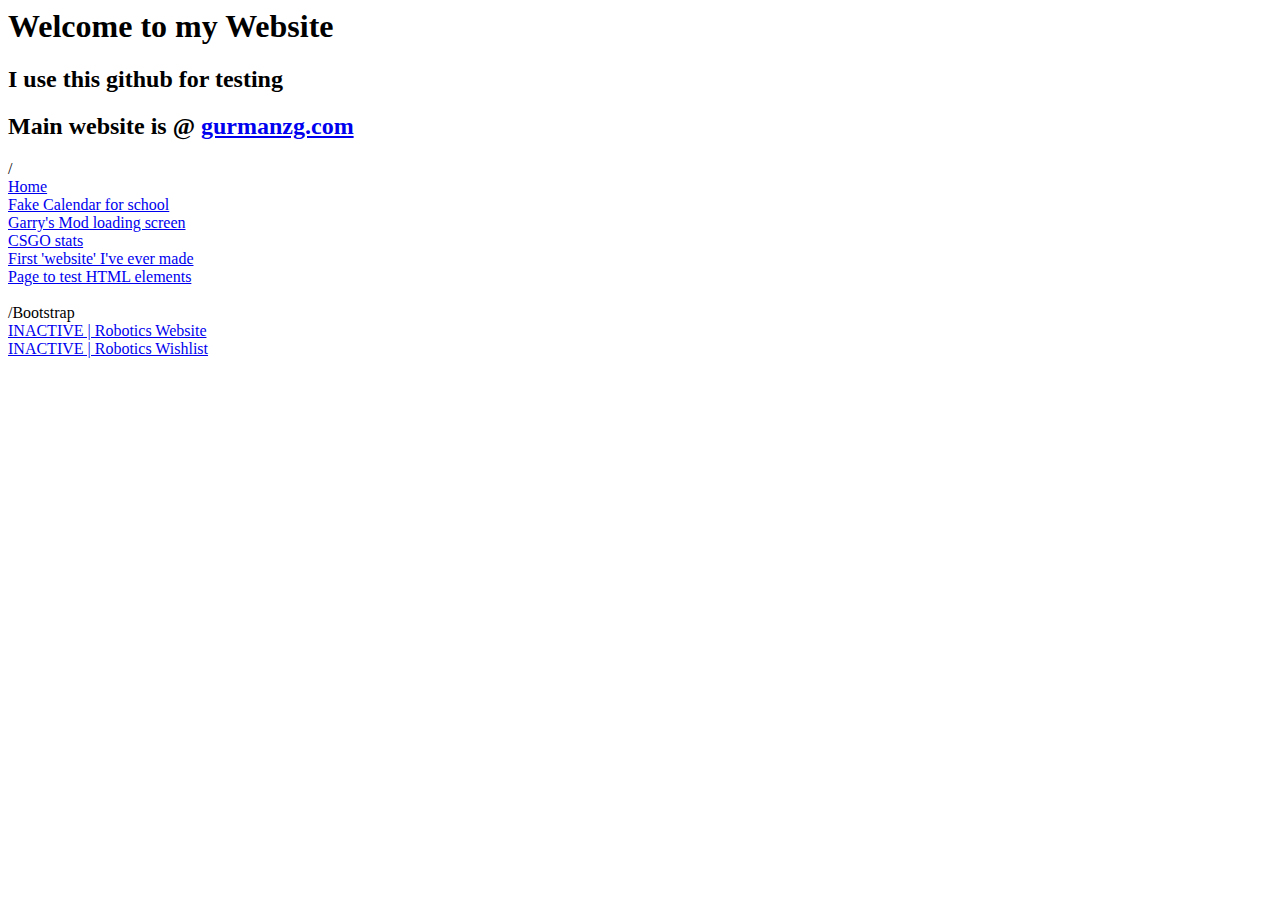
<file: index.html>
<link rel="shortcut icon" href="/bootstrap/img/Ramen.ico"/>
<html>
<title>Gurman Grewal's Github</title>
<h1>Welcome to my Website</h1>
<h2>I use this github for testing</h2>
<h2>Main website is @ <a href="https://gurmanzg.com">gurmanzg.com</a> <br></h2>
<p>/<br>
<a href="https://gurmanzg.github.io/index.html">Home</a> <br>
<a href="https://gurmanzg.github.io/1.html">Fake Calendar for school</a> <br>
<a href="https://gurmanzg.github.io/Loading.html">Garry's Mod loading screen</a> <br>
<a href="https://gurmanzg.github.io/csgo.html">CSGO stats</a> <br>
<a href="https://gurmanzg.github.io/first.html">First 'website' I've ever made</a> <br>
<a href="https://gurmanzg.github.io/html.html">Page to test HTML elements</a> <br>
<br>
/Bootstrap<br>
<a href="https://gurmanzg.github.io/bootstrap/index.html">INACTIVE | Robotics Website</a> <br>
<a href="https://gurmanzg.github.io/bootstrap/wishlist.html ">INACTIVE | Robotics Wishlist </a><br></p>
</html>
</file>
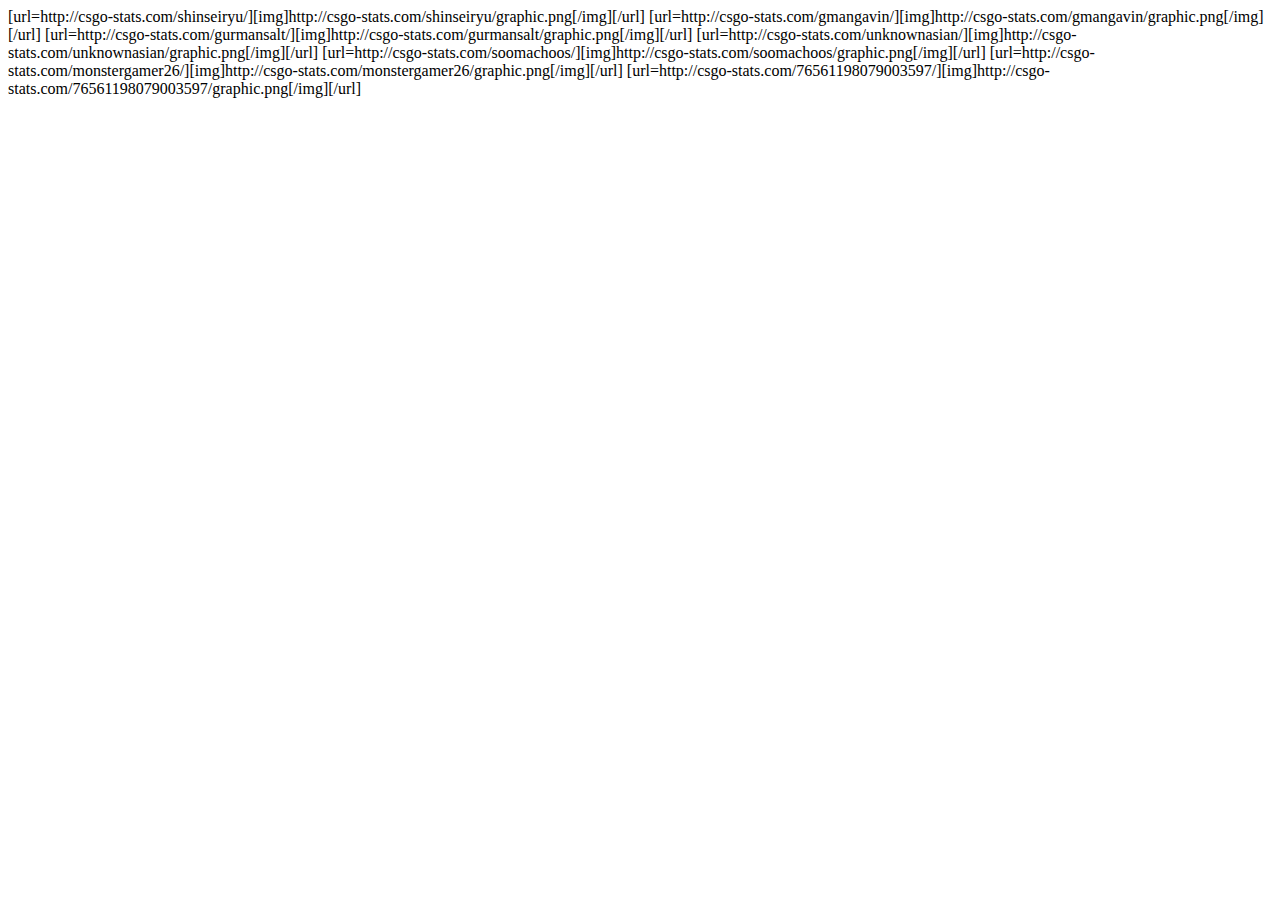
<file: csgo.html>
<html>
[url=http://csgo-stats.com/shinseiryu/][img]http://csgo-stats.com/shinseiryu/graphic.png[/img][/url]
[url=http://csgo-stats.com/gmangavin/][img]http://csgo-stats.com/gmangavin/graphic.png[/img][/url]
[url=http://csgo-stats.com/gurmansalt/][img]http://csgo-stats.com/gurmansalt/graphic.png[/img][/url]
[url=http://csgo-stats.com/unknownasian/][img]http://csgo-stats.com/unknownasian/graphic.png[/img][/url]
[url=http://csgo-stats.com/soomachoos/][img]http://csgo-stats.com/soomachoos/graphic.png[/img][/url]
[url=http://csgo-stats.com/monstergamer26/][img]http://csgo-stats.com/monstergamer26/graphic.png[/img][/url]
[url=http://csgo-stats.com/76561198079003597/][img]http://csgo-stats.com/76561198079003597/graphic.png[/img][/url]
</html>
</file>
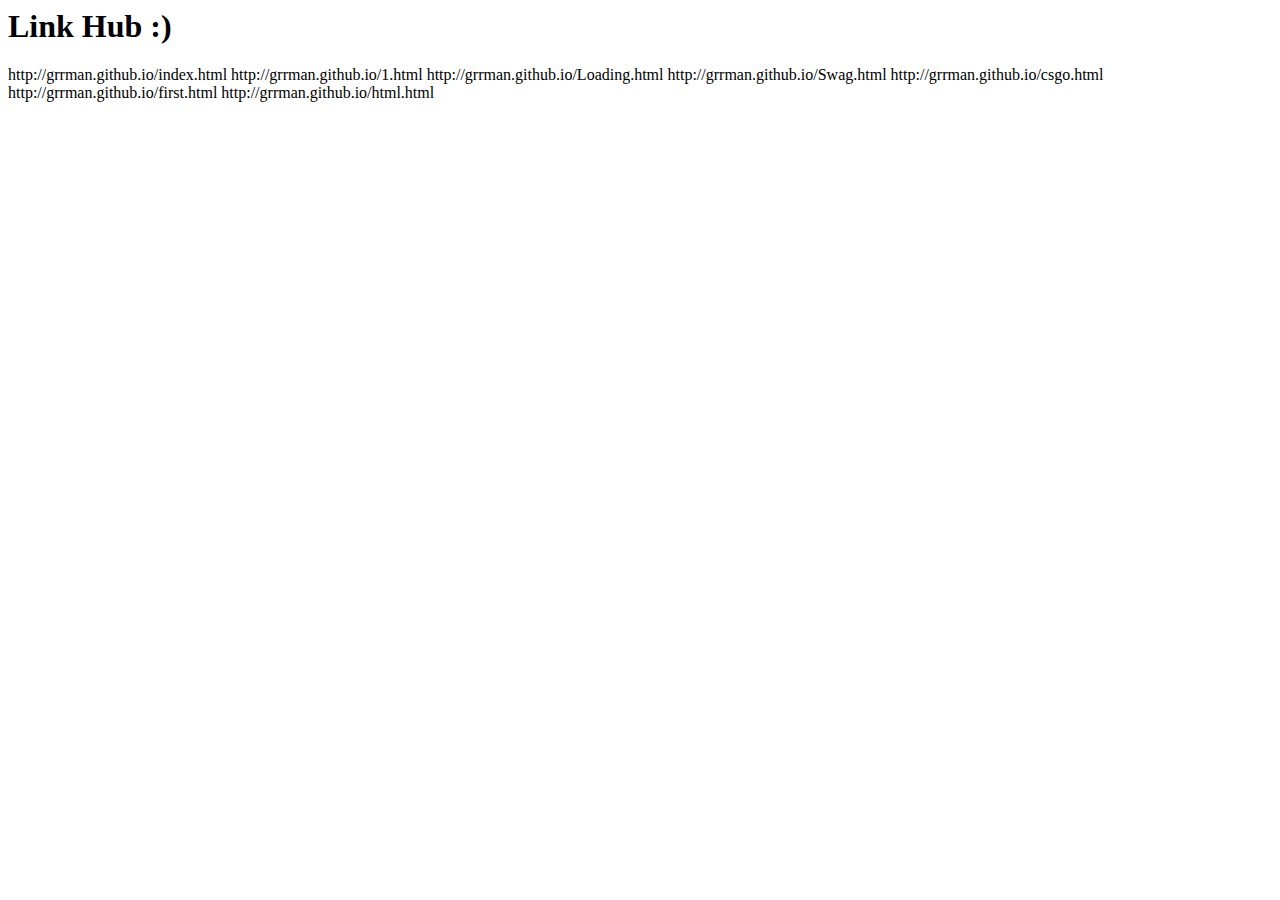
<file: hub.html>
<html>
<h1>Link Hub :)</h1>
<p>
http://grrman.github.io/index.html
http://grrman.github.io/1.html
http://grrman.github.io/Loading.html
http://grrman.github.io/Swag.html
http://grrman.github.io/csgo.html
http://grrman.github.io/first.html
http://grrman.github.io/html.html
</p>
</html>
</file>
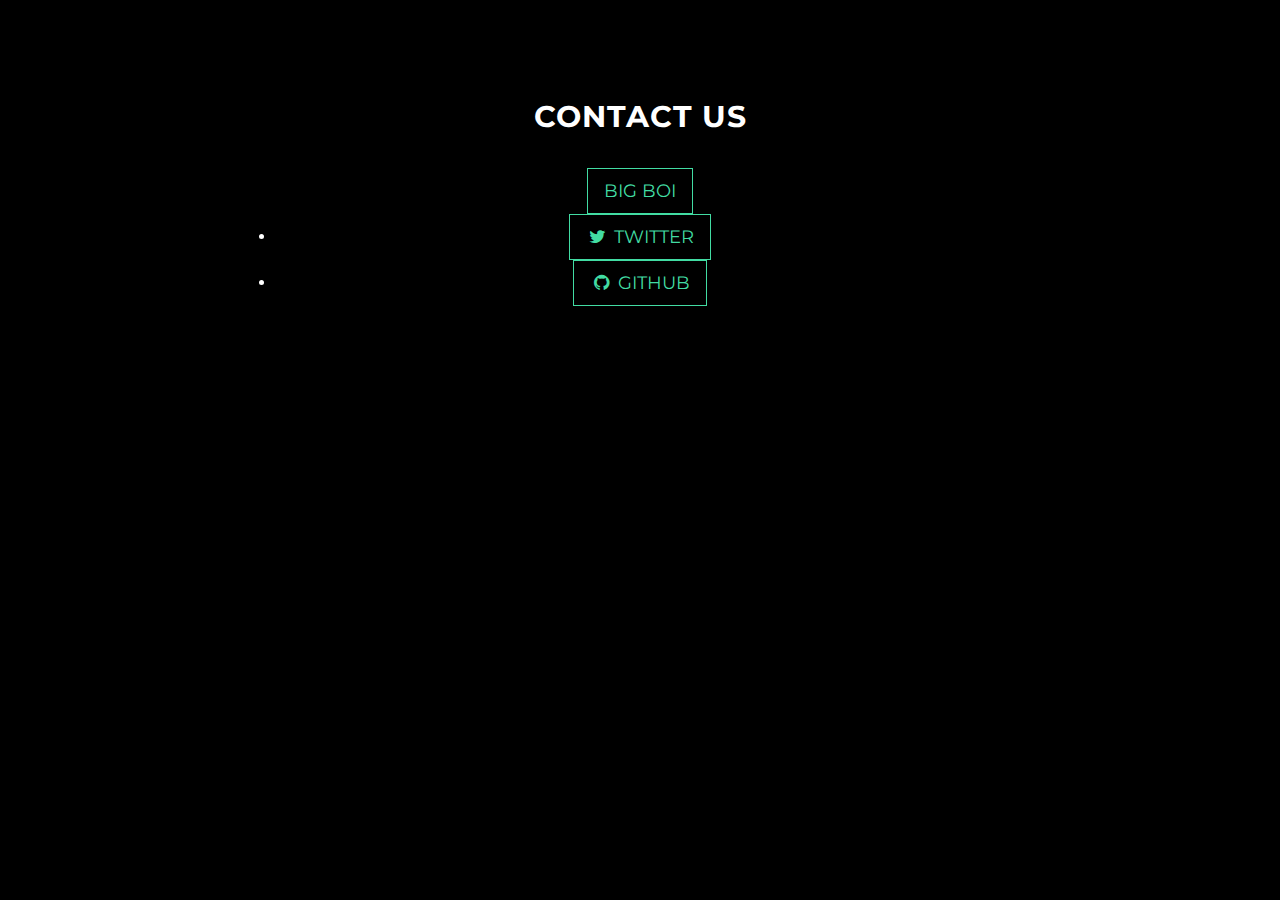
<file: bootstrap/test.html>
<!DOCTYPE html>
<html lang="en">

<head>
    
    <meta charset="utf-8">
    <meta http-equiv="X-UA-Compatible" content="IE=edge">
    <meta name="viewport" content="width=device-width, initial-scale=1">
    <meta name="description" content="">
    <meta name="author" content="">

    <title>Ramen-4461</title>

    <link rel="shortcut icon" href="/bootstrap/img/Ramen.ico"/>
    
    <!-- Bootstrap Core CSS -->
    <link href="vendor/bootstrap/css/bootstrap.min.css" rel="stylesheet">

    <!-- Custom Fonts -->
    <link href="vendor/font-awesome/css/font-awesome.min.css" rel="stylesheet" type="text/css">
    <link href="https://fonts.googleapis.com/css?family=Lora:400,700,400italic,700italic" rel="stylesheet" type="text/css">
    <link href="https://fonts.googleapis.com/css?family=Montserrat:400,700" rel="stylesheet" type="text/css">

    <!-- Theme CSS -->
    <link href="css/grayscale.min.css" rel="stylesheet">

    <!-- HTML5 Shim and Respond.js IE8 support of HTML5 elements and media queries -->
    <!-- WARNING: Respond.js doesn't work if you view the page via file:// -->
    <!--[if lt IE 9]>
        <script src="https://oss.maxcdn.com/libs/html5shiv/3.7.0/html5shiv.js"></script>
        <script src="https://oss.maxcdn.com/libs/respond.js/1.4.2/respond.min.js"></script>
    <![endif]-->

</head>

<section id="contact" class="container content-section text-center">
        <div class="row, gurman">
            <div class="col-lg-8 col-lg-offset-2">
                <h2>Contact us</h2>
                <p class="btn btn-default btn-lg">Big boi</p>

                    <li>
                        <a href="#" class="btn btn-default btn-lg"><i class="fa fa-twitter fa-fw"></i> <span class="network-name">Twitter</span></a>
                    </li>
                    <li>
                        <a href="#" class="btn btn-default btn-lg"><i class="fa fa-github fa-fw"></i> <span class="network-name">Github</span></a>
                    </li>
                </ul>
                <p><br></p>
            </div>
        </div>
    </section>
</file>
<file: bootstrap/css/grayscale.min.css>
/*!
 * Start Bootstrap - Grayscale v3.3.7+1 (http://startbootstrap.com/template-overviews/grayscale)
 * Copyright 2013-2016 Start Bootstrap
 * Licensed under MIT (https://github.com/BlackrockDigital/startbootstrap/blob/gh-pages/LICENSE)
 */

body {
  width: 100%;
  height: 100%;
  font-family: "Lora", "Helvetica Neue", Helvetica, Arial, sans-serif;
  color: white;
  background-color: black;
}
html {
  width: 100%;
  height: 100%;
}
h1,
h2,
h3,
h4,
h5,
h6 {
  margin: 0 0 35px;
  text-transform: uppercase;
  font-family: "Montserrat", "Helvetica Neue", Helvetica, Arial, sans-serif;
  font-weight: 700;
  letter-spacing: 1px;
}
p {
  margin: 0 0 25px;
  font-size: 18px;
  line-height: 1.5;
}
@media (min-width: 768px) {
  p {
    margin: 0 0 35px;
    font-size: 20px;
    line-height: 1.6;
  }
}
a {
  color: #42DCA3;
  -webkit-transition: all 0.2s ease-in-out;
  -moz-transition: all 0.2s ease-in-out;
  transition: all 0.2s ease-in-out;
}
a:hover,
a:focus {
  text-decoration: none;
  color: #1d9b6c;
}
.gurman{
  margin-bottom: 100;
}
.light {
  font-weight: 400;
}
.navbar-custom {
  margin-bottom: 0;
  border-bottom: 1px solid rgba(255, 255, 255, 0.3);
  text-transform: uppercase;
  font-family: "Montserrat", "Helvetica Neue", Helvetica, Arial, sans-serif;
  background-color: black;
}
.navbar-custom .navbar-toggle {
  color: white;
  background-color: rgba(255, 255, 255, 0.2);
  font-size: 12px;
}
.navbar-custom .navbar-toggle:focus,
.navbar-custom .navbar-toggle:active {
  outline: none;
}
.navbar-custom .navbar-brand {
  font-weight: 700;
}
.navbar-custom .navbar-brand:focus {
  outline: none;
}
.navbar-custom a {
  color: white;
}
.navbar-custom .nav li a {
  -webkit-transition: background 0.3s ease-in-out;
  -moz-transition: background 0.3s ease-in-out;
  transition: background 0.3s ease-in-out;
}
.navbar-custom .nav li a:hover {
  color: rgba(255, 255, 255, 0.8);
  outline: none;
  background-color: transparent;
}
.navbar-custom .nav li a:focus,
.navbar-custom .nav li a:active {
  outline: none;
  background-color: transparent;
}
.navbar-custom .nav li.active {
  outline: none;
}
.navbar-custom .nav li.active a {
  background-color: rgba(255, 255, 255, 0.3);
}
.navbar-custom .nav li.active a:hover {
  color: white;
}
@media (min-width: 768px) {
  .navbar-custom {
    padding: 20px 0;
    border-bottom: none;
    letter-spacing: 1px;
    background: transparent;
    -webkit-transition: background 0.5s ease-in-out, padding 0.5s ease-in-out;
    -moz-transition: background 0.5s ease-in-out, padding 0.5s ease-in-out;
    transition: background 0.5s ease-in-out, padding 0.5s ease-in-out;
  }
  .navbar-custom.top-nav-collapse {
    padding: 0;
    background: black;
    border-bottom: 1px solid rgba(255, 255, 255, 0.3);
  }
}
.intro {
  display: table;
  width: 100%;
  height: auto;
  padding: 100px 0;
  text-align: center;
  margin-top: 100;
  margin-bottom: 100;
  color: white;
  background: url(/bootstrap/img/intro-bg.gif) no-repeat bottom center scroll;
  background-color: black;
  -webkit-background-size: cover;
  -moz-background-size: cover;
  background-size: cover;
  -o-background-size: cover;
}
.intro .intro-body {
  display: table-cell;
  vertical-align: middle;
}
.intro .intro-body .brand-heading {
  font-size: 40px;
}
.intro .intro-body .intro-text {
  font-size: 18px;
}
@media (min-width: 768px) {
  .intro {
    height: 100%;
    padding: 0;
  }
  .intro .intro-body .brand-heading {
    font-size: 100px;
  }
  .intro .intro-body .intro-text {
    font-size: 26px;
  }
}
.btn-circle {
  width: 70px;
  height: 70px;
  margin-top: 15px;
  padding: 7px 16px;
  border: 2px solid white;
  border-radius: 100% !important;
  font-size: 40px;
  color: white;
  background: transparent;
  -webkit-transition: background 0.3s ease-in-out;
  -moz-transition: background 0.3s ease-in-out;
  transition: background 0.3s ease-in-out;
}
.btn-circle:hover,
.btn-circle:focus {
  outline: none;
  color: white;
  background: rgba(255, 255, 255, 0.1);
}
.btn-circle i.animated {
  -webkit-transition-property: -webkit-transform;
  -webkit-transition-duration: 1s;
  -moz-transition-property: -moz-transform;
  -moz-transition-duration: 1s;
}
.btn-circle:hover i.animated {
  -webkit-animation-name: pulse;
  -moz-animation-name: pulse;
  -webkit-animation-duration: 1.5s;
  -moz-animation-duration: 1.5s;
  -webkit-animation-iteration-count: infinite;
  -moz-animation-iteration-count: infinite;
  -webkit-animation-timing-function: linear;
  -moz-animation-timing-function: linear;
}
@-webkit-keyframes pulse {
  0% {
    -webkit-transform: scale(1);
    transform: scale(1);
  }
  50% {
    -webkit-transform: scale(1.2);
    transform: scale(1.2);
  }
  100% {
    -webkit-transform: scale(1);
    transform: scale(1);
  }
}
@-moz-keyframes pulse {
  0% {
    -moz-transform: scale(1);
    transform: scale(1);
  }
  50% {
    -moz-transform: scale(1.2);
    transform: scale(1.2);
  }
  100% {
    -moz-transform: scale(1);
    transform: scale(1);
  }
}
.content-section {
  padding-top: 100px;
}
.download-section {
  width: 100%;
  padding: 50px 0;
  color: white;
  background: url(../img/downloads-bg.jpg) no-repeat center center scroll;
  background-color: black;
  -webkit-background-size: cover;
  -moz-background-size: cover;
  background-size: cover;
  -o-background-size: cover;
}
#map {
  width: 100%;
  height: 200px;
  margin-top: 100px;
}
@media (min-width: 767px) {
  .content-section {
    padding-top: 100px;
  }
  .download-section {
    padding: 100px 0;
  }
  #map {
    height: 400px;
    margin-top: 100px;
  }
}
.btn {
  text-transform: uppercase;
  font-family: "Montserrat", "Helvetica Neue", Helvetica, Arial, sans-serif;
  font-weight: 400;
  -webkit-transition: all 0.3s ease-in-out;
  -moz-transition: all 0.3s ease-in-out;
  transition: all 0.3s ease-in-out;
  border-radius: 0;
}
.btn-default {
  border: 1px solid #42DCA3;
  color: #42DCA3;
  background-color: transparent;
}
.btn-default:hover,
.btn-default:focus {
  border: 1px solid #42DCA3;
  outline: none;
  color: black;
  background-color: #42DCA3;
}
ul.banner-social-buttons {
  margin-top: 0;
}
@media (max-width: 1199px) {
  ul.banner-social-buttons {
    margin-top: 15px;
  }
}
@media (max-width: 767px) {
  ul.banner-social-buttons li {
    display: block;
    margin-bottom: 20px;
    padding: 0;
  }
  ul.banner-social-buttons li:last-child {
    margin-bottom: 0;
  }
}
footer {
  padding: 50px 0;
}
footer p {
  margin: 0;
}
::-moz-selection {
  text-shadow: none;
  background: #fcfcfc;
  background: rgba(255, 255, 255, 0.2);
}
::selection {
  text-shadow: none;
  background: #fcfcfc;
  background: rgba(255, 255, 255, 0.2);
}
img::selection {
  background: transparent;
}
img::-moz-selection {
  background: transparent;
}
body {
  webkit-tap-highlight-color: rgba(255, 255, 255, 0.2);
}
</file>
